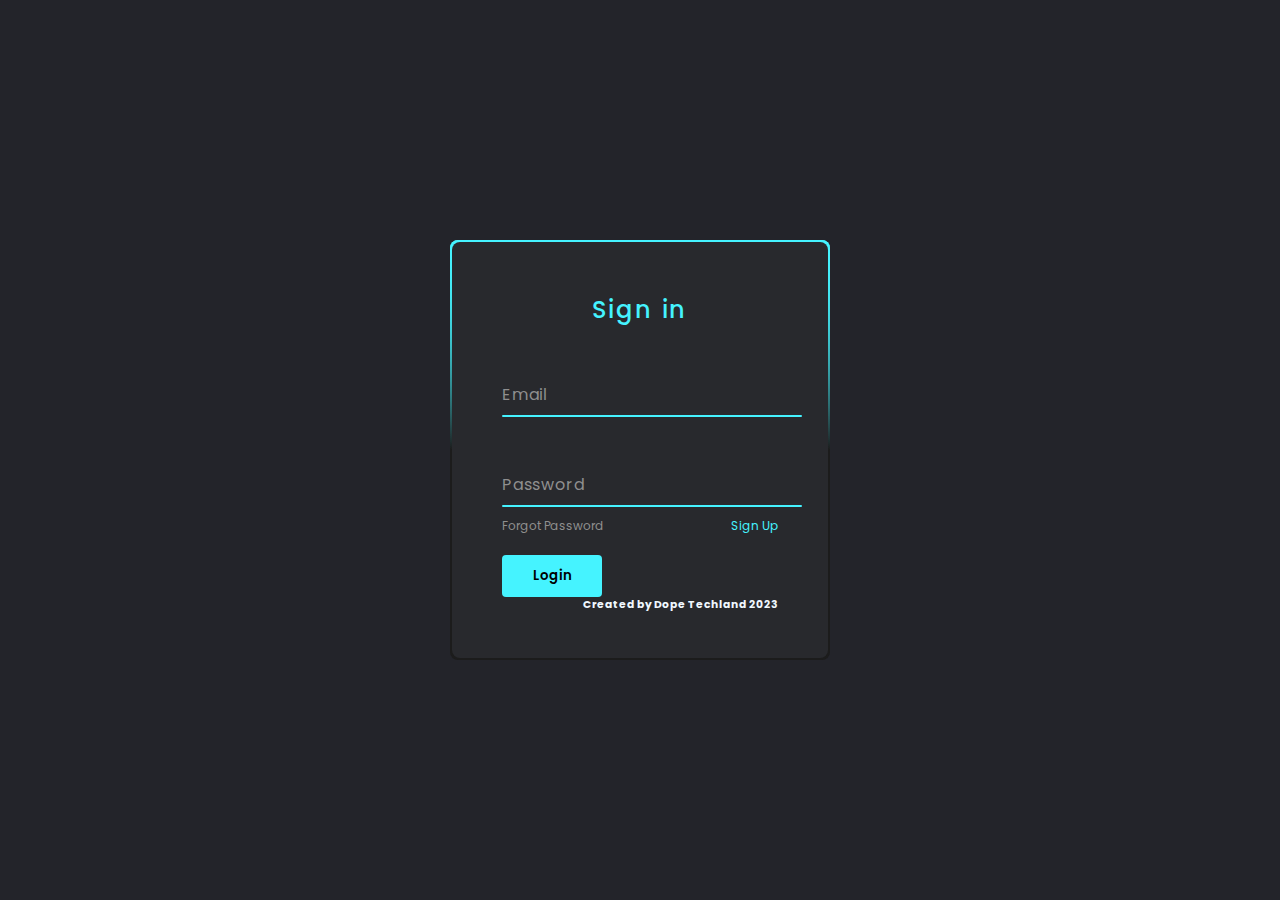
<file: Login-page/index.html>
<!DOCTYPE html>
<html lang="en">
<head>
    <meta charset="UTF-8">
    <meta http-equiv="X-UA-Compatible" content="IE=edge">
    <meta name="viewport" content="width=device-width, initial-scale=1.0">
    <link rel="stylesheet" href="styles.css">
    <title>Login</title>
</head>
<body>
    <div class="box">
        <div class="form">
            <h2>Sign in</h2>
            <div class="inputBox">
                <input type="text" required="required">
                <span>Email</span>
                <i></i>
            </div>
            <div class="inputBox">
                <input type="password" required="required">
                <span>Password</span>
                <i></i>
            </div>
            <div class="links">
                <a href="#">Forgot Password</a>
                <a href="register.html">Sign Up </a>
            </div>
            <input type="submit" value="Login" >

            <h6 style="color: aliceblue; text-align: right;">Created by Dope Techland 2023</h6>
        </div>
    </div>
    
</body>
</html>
</file>
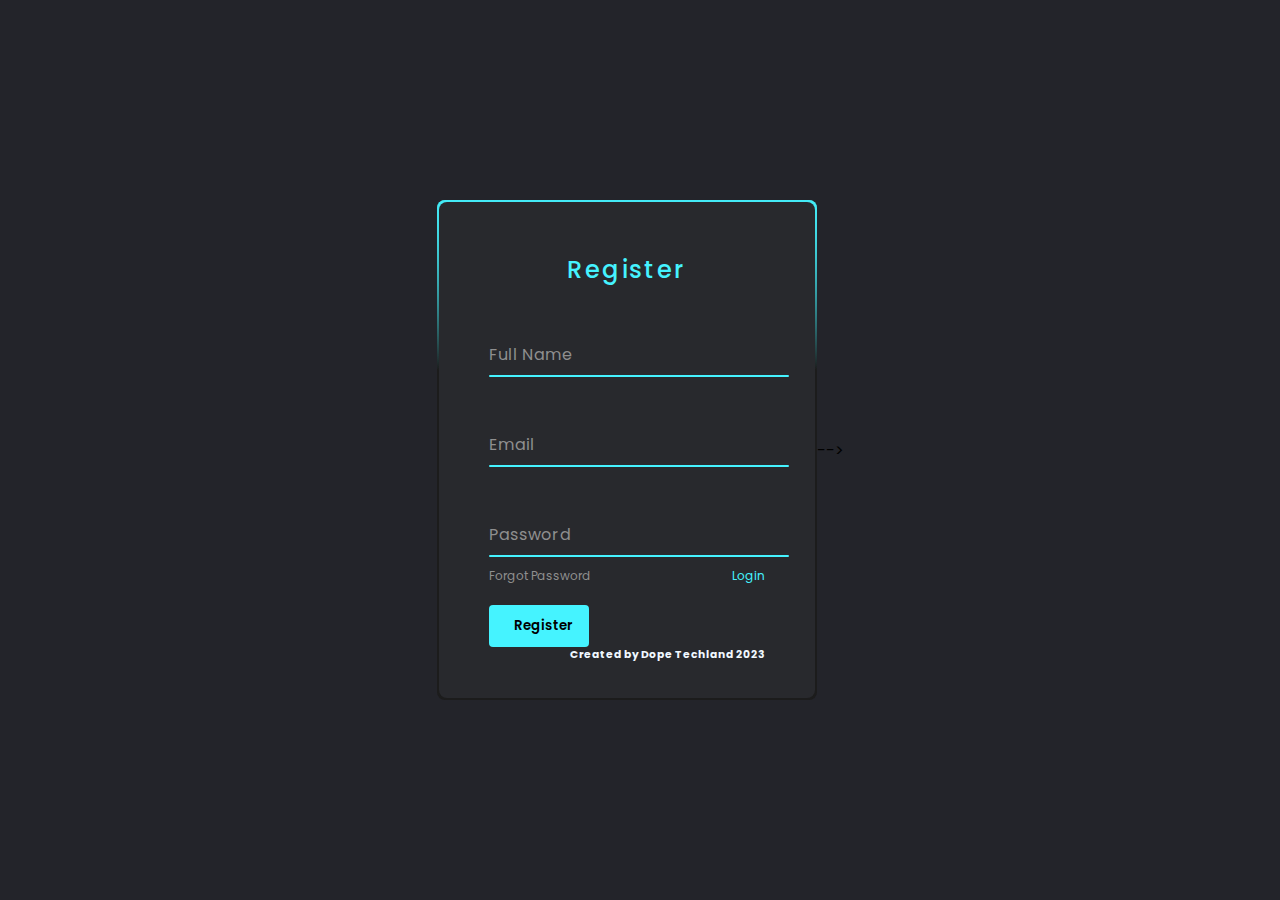
<file: Login-page/register.html>
<!DOCTYPE html>
<html lang="en">
<head>
    <meta charset="UTF-8">
    <meta http-equiv="X-UA-Compatible" content="IE=edge">
    <meta name="viewport" content="width=device-width, initial-scale=1.0">
    <link rel="stylesheet" href="styles.css">
    <title>Register</title>
</head>
<body>
    <div class="box ban">
        <div class="form">
            <h2>Register</h2>
            <div class="inputBox">
                <input type="text" required="required">
                <span>Full Name</span>
                <i></i>
            </div>
         
            <div class="inputBox">
                <input type="text" required="required">
                <span>Email</span>
                <i></i>
            </div>
            <div class="inputBox">
                <input type="password" required="required">
                <span>Password</span>
                <i></i>
            </div>
            <div class="links">
                <a href="#">Forgot Password</a>
                <a href="index.html">Login </a>
            </div>
            <input type="submit" value="Register" >

            <h6 style="color: aliceblue; text-align: right;">Created by Dope Techland 2023</h6>
        </div>
       
    </div>
    
</body>
</html> -->
</file>
<file: Login-page/styles.css>
@import url('https://fonts.googleapis.com/css2?family=Poppins:wght@300;400;500;600;700;800;900&display=swap');

*
{
    margin: 0;
    padding: 0;
    box-sizing: border-box;
    font-family: 'Poppins', sans-serif;
}

body
{
    display: flex;
    justify-content: center;
    align-items: center;
    min-height: 100vh;
    background: #23242a;
}

.box 
{
    position: relative;
    width: 380px;
    height: 420px;
    background: #1c1c1c;
    border-radius: 8px;
    overflow: hidden;
}

.ban
{
    height: 500px;  
}

.box::before
{
    content: '';
    position: absolute;
    top: -50%;
    left: -50%;
    width: 380%;
    height: 420px;
    background: linear-gradient(0deg,transparent, #45f3ff, #45f3ff);
    transform-origin: bottom right;
    animation: animate 6s linear infinite;

}

.box::after
{
    content: '';
    position: absolute;
    top: -50%;
    left: -50%;
    width: 380%;
    height: 420px;
    background: linear-gradient(0deg,transparent, #45f3ff, #45f3ff);
    transform-origin: bottom right;
    animation: animate 6s linear infinite;
    animation-delay: -3s;
}

@keyframes animate 
{
    0%
{
    transform: rotate(0deg);

}
100%
{
    transform: rotate(360deg);
}

}

.form
{
    position: absolute;
    inset: 2px;
    border-radius: 8px;
    background: #28292d;
    z-index: 10;
    padding: 50px 50px;
    display: flex;
    flex-direction: column;
}

.form h2
{
    color: #45f3ff;
    font-weight: 500;
    text-align: center;
    letter-spacing: 0.1em;
}

.inputBox
{
    position: relative;
    width: 300px;
    margin-top: 35px;
}

.inputBox input
{
    position: relative;
    width: 100%;
    padding: 20px 10px 10px;
    background: transparent;
    border: none;
    outline: none;
    color: #23242a;
    font-size: 1em;
    letter-spacing: 0.05em;
    z-index: 10;
}

.inputBox span
{
    position: absolute;
    left: 0;
    padding: 20px 0px 10px;
    font-size: 1em;
    color: #8f8f8f;
    pointer-events: none;
    letter-spacing: 0.05em;
    transition: 0.5s;
}

.inputBox input:valid~span,
.inputBox input:focus~span
{
    color: #45f3ff;
    transform: translateX(0px) translateY(-34px);
    font-size: 0.75em;
}

.inputBox i
{
    position: absolute;
    left: 0;
    bottom: 0;
    width: 100%;
    height: 2px;
    background: #45f3ff;
    border-radius: 4px;
    transition: 0.5s;
    pointer-events: none;
    z-index: 9;
}

.inputBox input:valid ~ i,
.inputBox input:focus ~ i
{
    height: 44px;
}





.links
{
    display: flex;
    justify-content: space-between;
}

.links a
{
   margin: 10px 0;
   font-size: 0.75em;
   color: #8f8f8f; 
   text-decoration: none;
}

.links a:hover,
.links a:nth-child(2)
{
    color: #45f3ff;
}

input[type="submit"]
{
    border: none;
    outline: none;
    background: #45f3ff;
    padding: 11px 25px;
    width: 100px;
    margin-top: 10px;
    border-radius: 4px;
    font-weight: 600;
    cursor: pointer;
}

input[type="submit"]:active
{
    opacity: 0.8;
}
</file>
